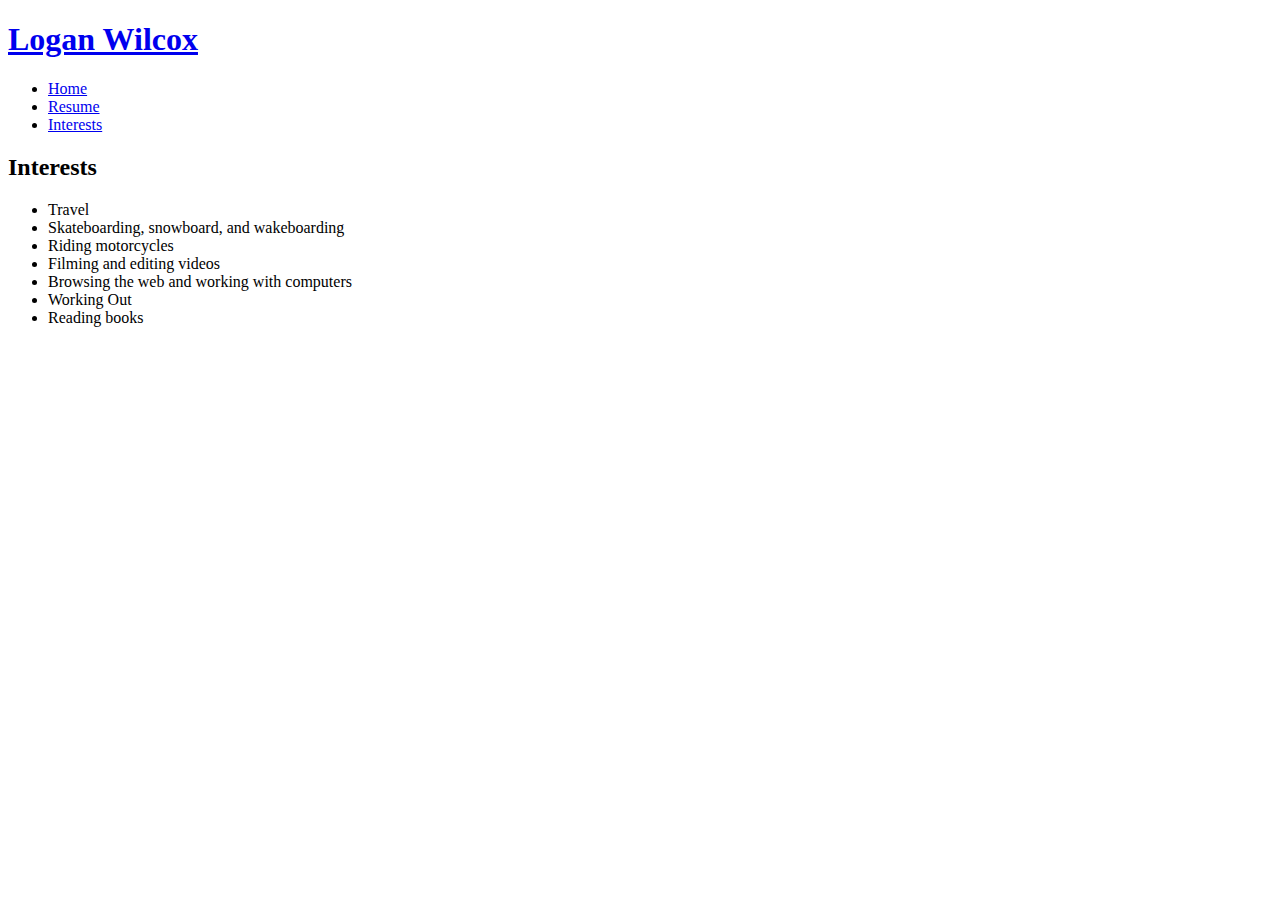
<file: interests/index.html>
<!DOCTYPE html>
<html id="interests" lang="en">
<head>
  <title>Logan Wilcox</title>
  <meta charset="utf-8" />
  <meta name="viewport"
    content="width=device-width,initial-scale=1.0,shrink-to-fit=no" />
</head>
<body>
  <header id="header">
    <h1><a href="https://logan.co/" rel="home">Logan Wilcox</a></h1>
    <nav id="navigation">
      <ul>
        <li><a href="../">Home</a></li>
        <li><a href="../resume/">Resume</a></li>
        <li><a href="../interests/">Interests</a></li>
      </ul>
    </nav>
  </header>
  <main id="content">
    <article id="primary">
      <section>
        <h2>Interests</h2>
        <ul>
          <li>Travel</li>
          <li>Skateboarding, snowboard, and wakeboarding</li>
          <li>Riding motorcycles</li>
          <li>Filming and editing videos</li>
          <li>Browsing the web and working with computers</li>
          <li>Working Out</li>
          <li>Reading books</li>
        </ul>
      </section>
    </article>
  </main>
  <aside id="supporting">
  </aside>
  <footer id="footer">
  </footer>
</body>
</html>
</file>
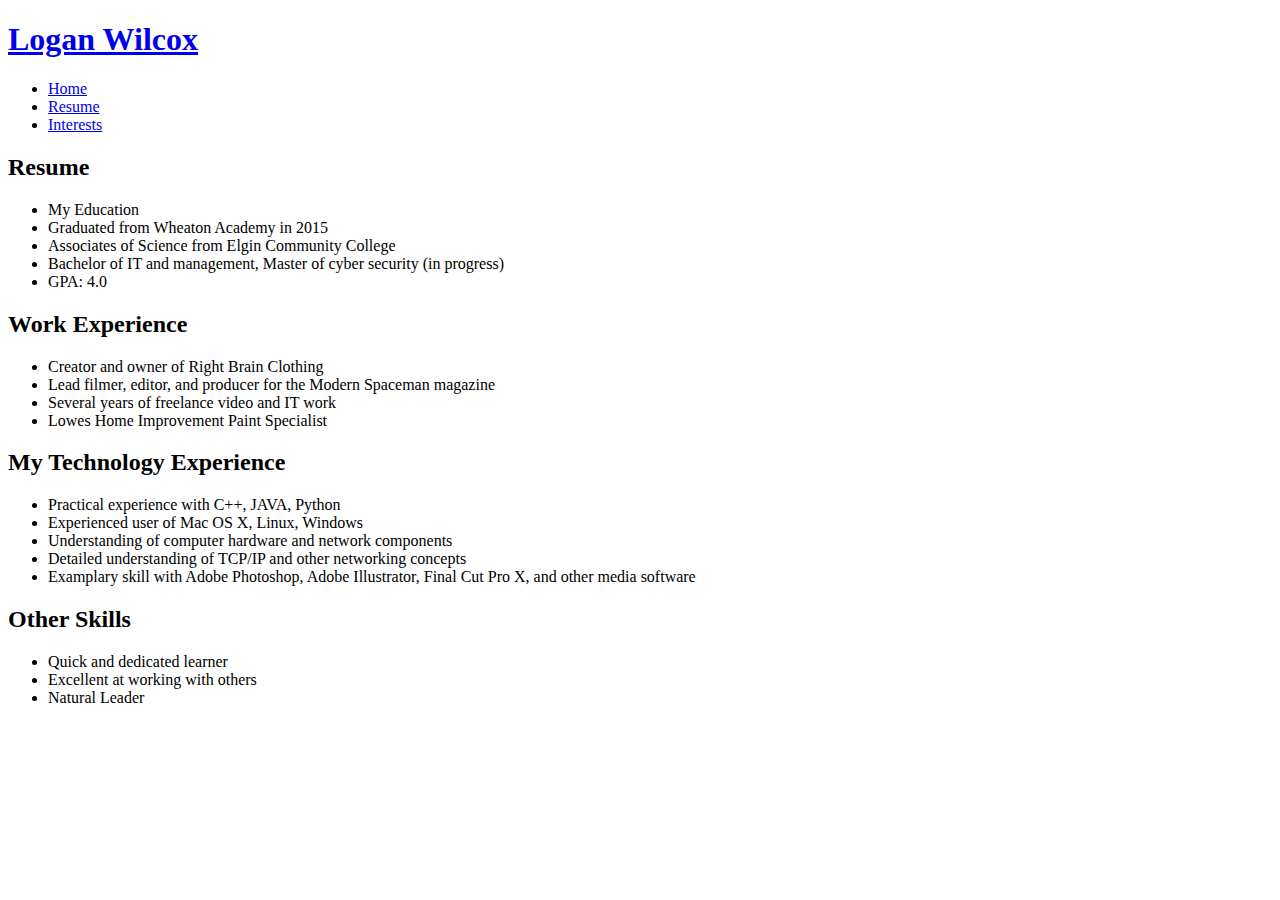
<file: resume/index.html>
<!DOCTYPE html>
<html id="resume" lang="en">
<head>
  <title>Logan Wilcox</title>
  <meta charset="utf-8" />
  <meta name="viewport"
    content="width=device-width,initial-scale=1.0,shrink-to-fit=no"/>
</head>
<body>
  <header id="header">
    <h1><a href="https://lwilcox.github.io/project-1/" rel="home">Logan Wilcox</a></h1>
    <nav id="navigation">
      <ul>
        <li><a href="../">Home</a></li>
        <li><a href="../resume/">Resume</a></li>
        <li><a href="../interests/">Interests</a></li>
      </ul>
    </nav>
  </header>
  <main id="content">
    <article id="primary">
      <h2>Resume</h2>
      <section id="resume-education">
        <ul id="my-education">
          <li>My Education</li>
          <li>Graduated from Wheaton Academy in 2015</li>
          <li>Associates of Science from Elgin Community College</li>
          <li>Bachelor of IT and management, Master of cyber security (in progress)</li>
          <li>GPA: 4.0</li>
        </ul>
      </section>
      <section id="work">
        <h2>Work Experience</h2>
        <ul id="work-experience">
          <li>Creator and owner of Right Brain Clothing</li>
          <li>Lead filmer, editor, and producer for the Modern Spaceman magazine</li>
          <li>Several years of freelance video and IT work</li>
          <li>Lowes Home Improvement Paint Specialist</li>
        </ul>
      </section>
      <section id="tech-experience">
        <h2>My Technology Experience</h2>
        <ul id="tech-experience-list">
          <li>Practical experience with C++, JAVA, Python</li>
          <li>Experienced user of Mac OS X, Linux, Windows</li>
          <li>Understanding of computer hardware and network components</li>
          <li>Detailed understanding of TCP/IP and other networking concepts</li>
          <li>Examplary skill with Adobe Photoshop, Adobe Illustrator, Final Cut Pro X, and other media software</li>
        </ul>
      </section>
      <section id="personal-skills">
        <h2>Other Skills</h2>
        <ul id="other-skills">
          <li>Quick and dedicated learner</li>
          <li>Excellent at working with others</li>
          <li>Natural Leader</li>
        </ul>
      </section>
    </article>
  </main>
  <aside id="supporting">
  </aside>
  <footer id="footer">
  </footer>
</body>
</html>
</file>
